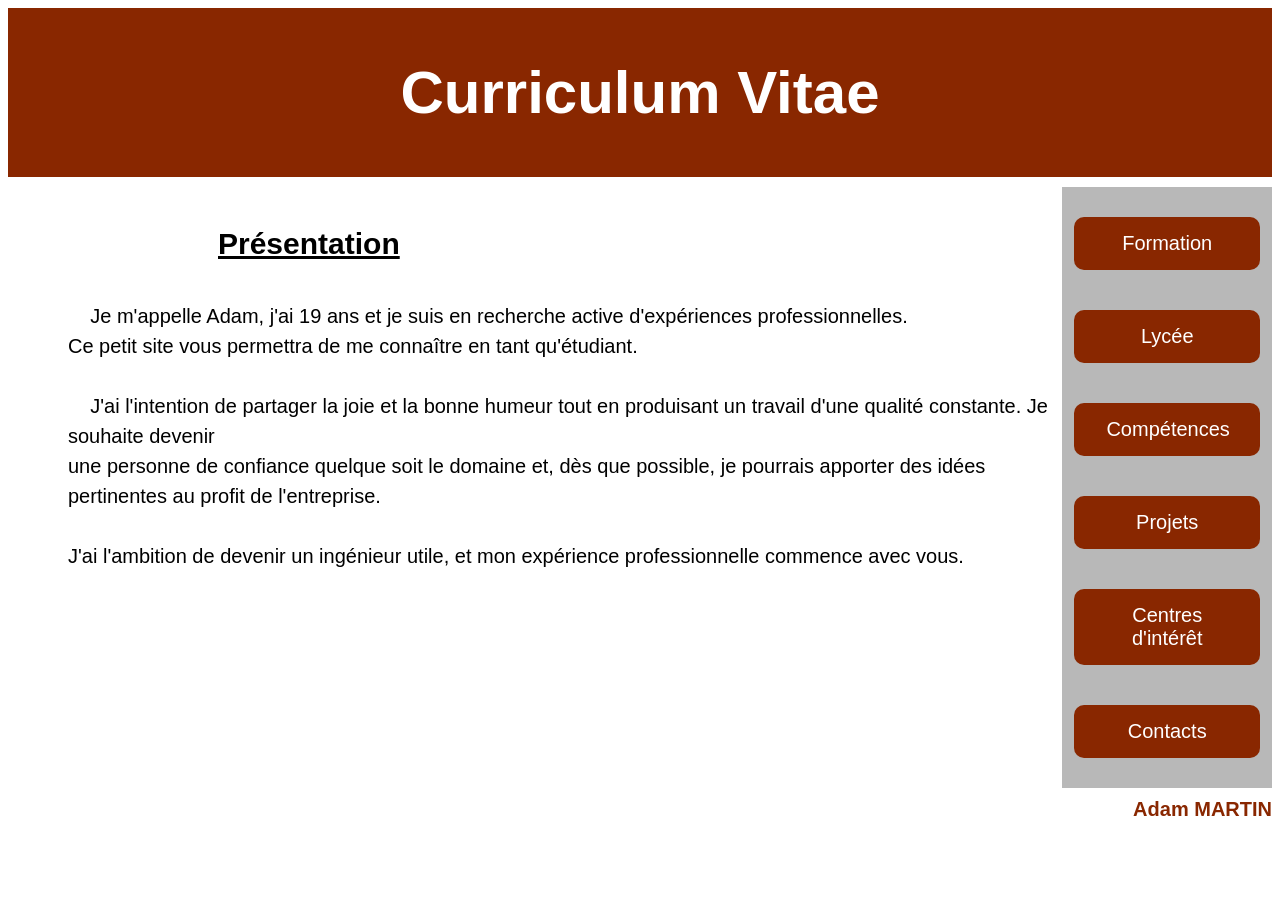
<file: index.html>
<!DOCTYPE html>
<html lang="fr">
    <head>
        <meta charset="UTF-8">
        <meta name="viewport" content="width-device-width, initial-scale=1.0">
        <title>Mon CV - Accueil</title>
        <link rel="shortcut icon" href="ensibs_favicon.png">
        <link rel="stylesheet" href="style.css">
    </head>

    <body>
        <div class="banner">
            <h1>Curriculum Vitae</h1>
        </div>

        <div class="main">
            <div class="content">
                <h2>Présentation</h2>

                <div class="text">
                    <p>
                        &nbsp;&nbsp;&nbsp;&nbsp;Je m'appelle Adam, j'ai 19 ans et je suis en recherche active d'expériences professionnelles.<br>
                        Ce petit site vous permettra de me connaître en tant qu'étudiant.<br><br>
                        &nbsp;&nbsp;&nbsp;&nbsp;J'ai l'intention de partager la joie et la bonne humeur tout en produisant un travail d'une 
                        qualité constante. Je souhaite devenir<br>
                        une personne de confiance quelque soit le domaine et, dès que possible, 
                        je pourrais apporter des idées pertinentes au profit de l'entreprise.<br><br>
                        J'ai l'ambition de devenir un ingénieur utile, et mon expérience professionnelle commence avec vous.
                    </p>
                </div>
            </div>

            <div class="left_buttons">
                <p>
                    <a href="formation.html" class="button">Formation</a>
                </p>
                <p>
                    <a href="lycee.html" class="button">Lycée</a>
                </p>
                <p>
                    <a href="competences.html" class="button">Compétences</a>
                </p>
                <p>
                    <a href="projets.html" class="button">Projets</a>
                </p>
                <p>
                    <a href="centres_interet.html" class="button">Centres d'intérêt</a>
                </p>
                <p>
                    <a href="contacts.html" class="button">Contacts</a>
                </p>
            </div>
        </div>
    </body>

    <footer>
        Adam MARTIN
    </footer>
</html>
</file>
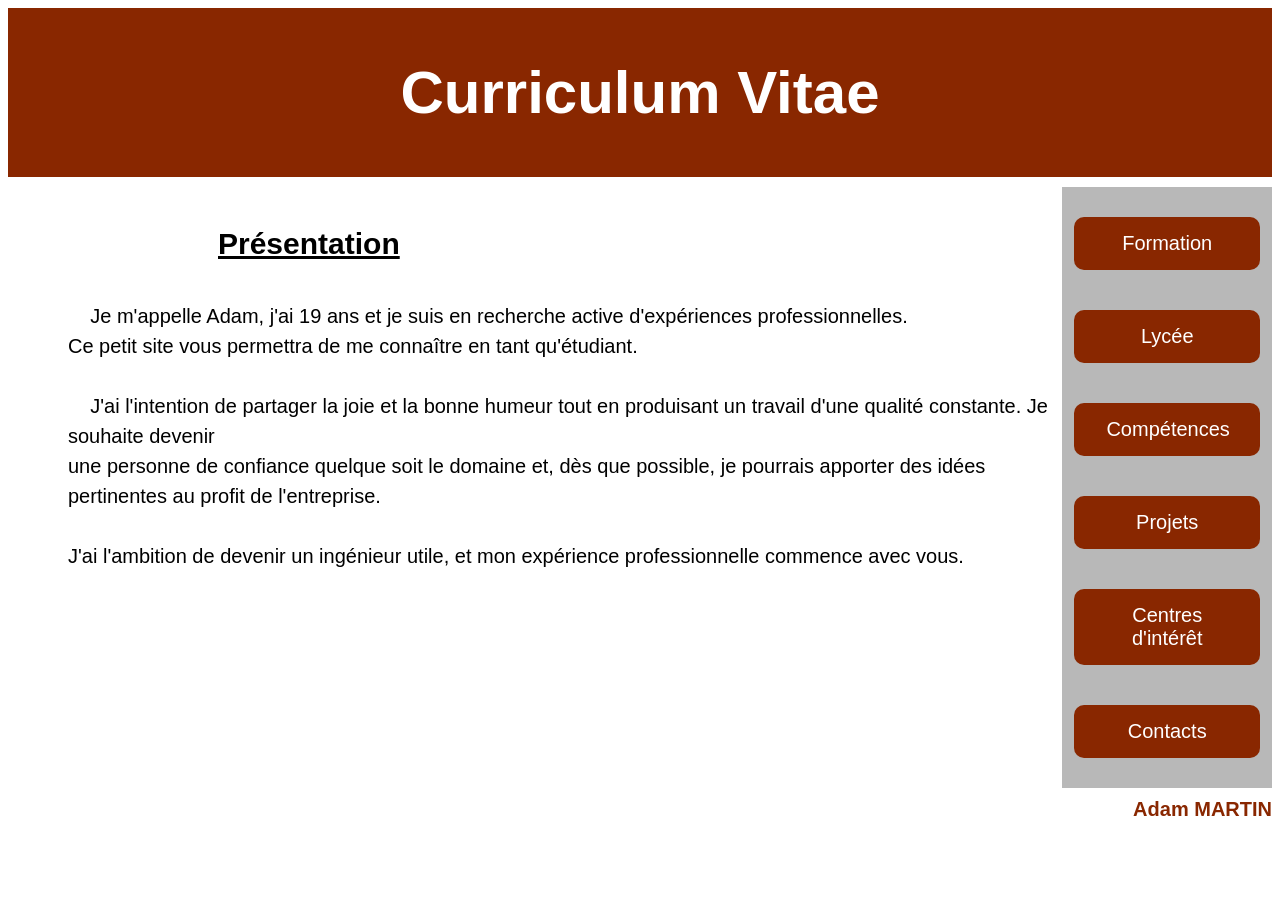
<file: accueil.html>
<!DOCTYPE html>
<html lang="fr">
    <head>
        <meta charset="UTF-8">
        <meta name="viewport" content="width-device-width, initial-scale=1.0">
        <title>Mon CV - Accueil</title>
        <link rel="shortcut icon" href="ensibs_favicon.png">
        <link rel="stylesheet" href="style.css">
    </head>

    <body>
        <div class="banner">
            <h1>Curriculum Vitae</h1>
        </div>

        <div class="main">
            <div class="content">
                <h2>Présentation</h2>

                <div class="text">
                    <p>
                        &nbsp;&nbsp;&nbsp;&nbsp;Je m'appelle Adam, j'ai 19 ans et je suis en recherche active d'expériences professionnelles.<br>
                        Ce petit site vous permettra de me connaître en tant qu'étudiant.<br><br>
                        &nbsp;&nbsp;&nbsp;&nbsp;J'ai l'intention de partager la joie et la bonne humeur tout en produisant un travail d'une 
                        qualité constante. Je souhaite devenir<br>
                        une personne de confiance quelque soit le domaine et, dès que possible, 
                        je pourrais apporter des idées pertinentes au profit de l'entreprise.<br><br>
                        J'ai l'ambition de devenir un ingénieur utile, et mon expérience professionnelle commence avec vous.
                    </p>
                </div>
            </div>

            <div class="left_buttons">
                <p>
                    <a href="formation.html" class="button">Formation</a>
                </p>
                <p>
                    <a href="lycee.html" class="button">Lycée</a>
                </p>
                <p>
                    <a href="competences.html" class="button">Compétences</a>
                </p>
                <p>
                    <a href="projets.html" class="button">Projets</a>
                </p>
                <p>
                    <a href="centres_interet.html" class="button">Centres d'intérêt</a>
                </p>
                <p>
                    <a href="contacts.html" class="button">Contacts</a>
                </p>
            </div>
        </div>
    </body>

    <footer>
        Adam MARTIN
    </footer>
</html>
</file>
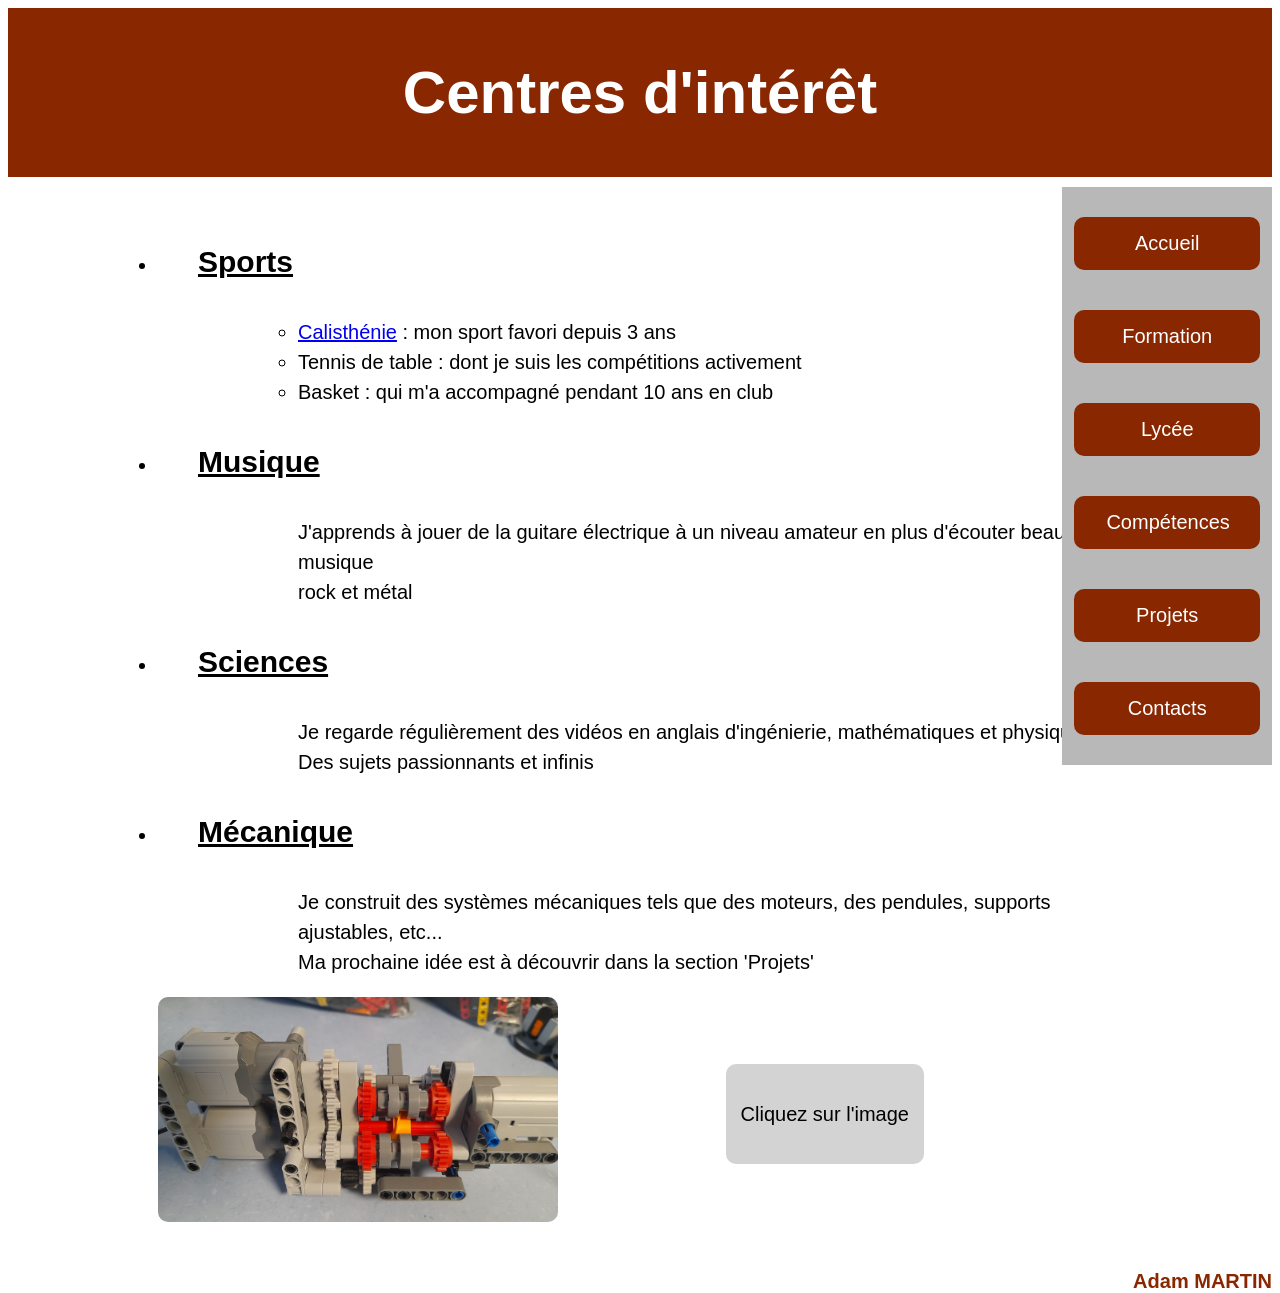
<file: centres_interet.html>
<!DOCTYPE html>
<html lang="fr">
    <head>
        <meta charset="UTF-8">
        <meta name="viewport" content="width-device-width, initial-scale=1.0">
        <title>Mon CV - Centres d'intérêt</title>
        <link rel="shortcut icon" href="ensibs_favicon.png">
        <script src="description.js" defer></script>
        <link rel="stylesheet" href="style.css">
    </head>

    <body>
        <div class="banner">
            <h1>Centres d'intérêt</h1>
        </div>

        <div class="main">
            <div class="content">
            <ul>
                <li class="hover">
                    <div class="title_ci">
                        <h3 class="sports">Sports</h3>
                        <img src="sport.png" width="51px" height="50px" class="img">
                    </div>
                    
                    <ul>
                        <li><a href="https://fr.wikipedia.org/wiki/Callisth%C3%A9nie#">Calisthénie</a> : mon sport favori depuis 3 ans</li>
                        <li>Tennis de table : dont je suis les compétitions activement</li>
                        <li>Basket : qui m'a accompagné pendant 10 ans en club</li>
                    </ul>
                </li>

                <li class="hover">
                    <div class="title_ci">
                        <h3 class="musique">Musique</h3>
                        <img src="musique.png" width="37px" height="50px" class="img">
                    </div>
                    
                    <ul type="none">
                        <li>J'apprends à jouer de la guitare électrique à un niveau amateur en plus d'écouter beaucoup de musique<br>
                            rock et métal</li>
                    </ul>
                </li>

                <li class="hover">
                    <div class="title_ci">
                        <h3 class="sciences">Sciences</h3>
                        <img src="sciences.png" width="50px" height="50px" class="img">
                    </div>
                    
                    <ul type="none">
                        <li>Je regarde régulièrement des vidéos en anglais d'ingénierie, mathématiques et physique<br>
                            Des sujets passionnants et infinis</li>
                    </ul>
                </li>

                <li class="hover">
                    <div class="title_ci">
                        <h3 class="meca">Mécanique</h3>
                        <img src="meca.png" width="55px" height="50px" class="img">
                    </div>
                    
                    <ul type="none">
                        <li>Je construit des systèmes mécaniques tels que des moteurs, des pendules, supports ajustables, etc...<br>
                        Ma prochaine idée est à découvrir dans la section 'Projets'</li>
                    </ul>

                    <div class="moteur_lego">
                        <div><img src="moteur_lego.jpg" width="400" height="225" onclick="description()" style="border-radius: 10px;"></div>
                        <div class="description-section"><p id="description">Cliquez sur l'image</p></div>
                    </div>

                </li>
            </ul>
            </div>

            <div class="left_buttons">
                <p>
                    <a href="index.html" class="button">Accueil</a>
                </p>
                <p>
                    <a href="formation.html" class="button">Formation</a>
                </p>
                <p>
                    <a href="lycee.html" class="button">Lycée</a>
                </p>
                <p>
                    <a href="competences.html" class="button">Compétences</a>
                </p>
                <p>
                    <a href="projets.html" class="button">Projets</a>
                </p>
                <p>
                    <a href="contacts.html" class="button">Contacts</a>
                </p>
            </div>
        </div>
    </body>

    <footer>
        Adam MARTIN
    </footer>
</html>
</file>
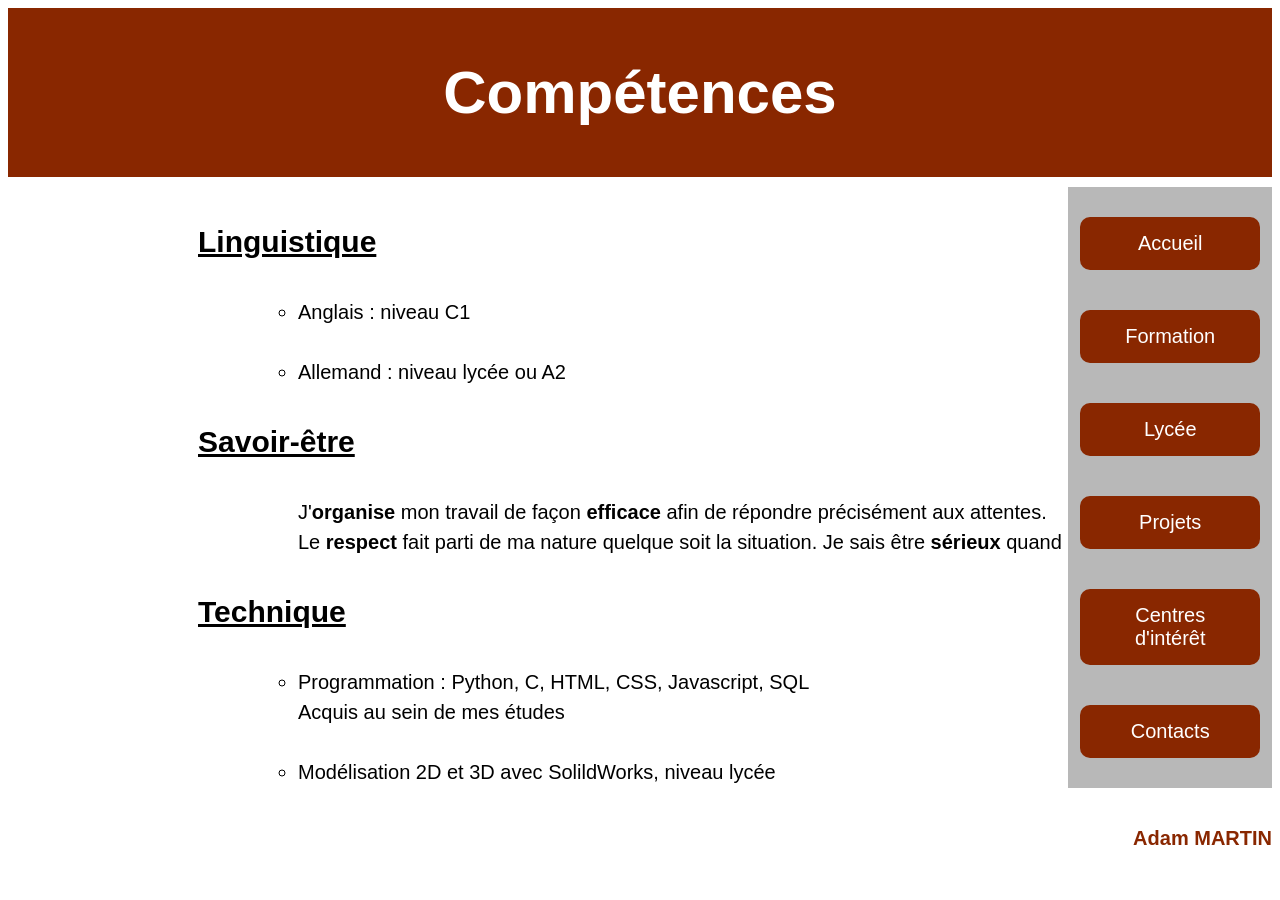
<file: competences.html>
<!DOCTYPE html>
<html lang="fr">
    <head>
        <meta charset="UTF-8">
        <meta name="viewport" content="width-device-width, initial-scale=1.0">
        <title>Mon CV - Compétences</title>
        <link rel="shortcut icon" href="ensibs_favicon.png">
        <link rel="stylesheet" href="style.css">
    </head>

    <body>
        <div class="banner">
            <h1>Compétences</h1>
        </div>

        <div class="main">
            <div class="content">
            <ul type="none">
                <li>
                    <h3>Linguistique</h3>
                    <ul>
                        <li>Anglais : niveau C1</li><br>
                        <li>Allemand : niveau lycée ou A2</li>
                    </ul>
                </li>

                <li>
                    <h3>Savoir-être</h3>
                    <ul type="none">
                        <li>
                            J'<b>organise</b> mon travail de façon <b>efficace</b> afin de répondre précisément aux attentes.<br>
                            Le <b>respect</b> fait parti de ma nature quelque soit la situation.
                            Je sais être <b>sérieux</b> quand il le faut.
                        </li>
                    </ul>
                </li>

                <li>
                    <h3>Technique</h3>
                    <ul>
                        <li>Programmation : Python, C, HTML, CSS, Javascript, SQL<br>Acquis au sein de mes études</li><br>
                        <li>Modélisation 2D et 3D avec SolildWorks, niveau lycée</li>
                    </ul>
                </li>
            </ul>
            </div>
            <div class="left_buttons">
                <p>
                    <a href="index.html" class="button">Accueil</a>
                </p>
                <p>
                    <a href="formation.html" class="button">Formation</a>
                </p>
                <p>
                    <a href="lycee.html" class="button">Lycée</a>
                </p>
                <p>
                    <a href="projets.html" class="button">Projets</a>
                </p>
                <p>
                    <a href="centres_interet.html" class="button">Centres d'intérêt</a>
                </p>
                <p>
                    <a href="contacts.html" class="button">Contacts</a>
                </p>
            </div>
        </div>
    </body>
    
    <footer>
        Adam MARTIN
    </footer>
</html>
</file>
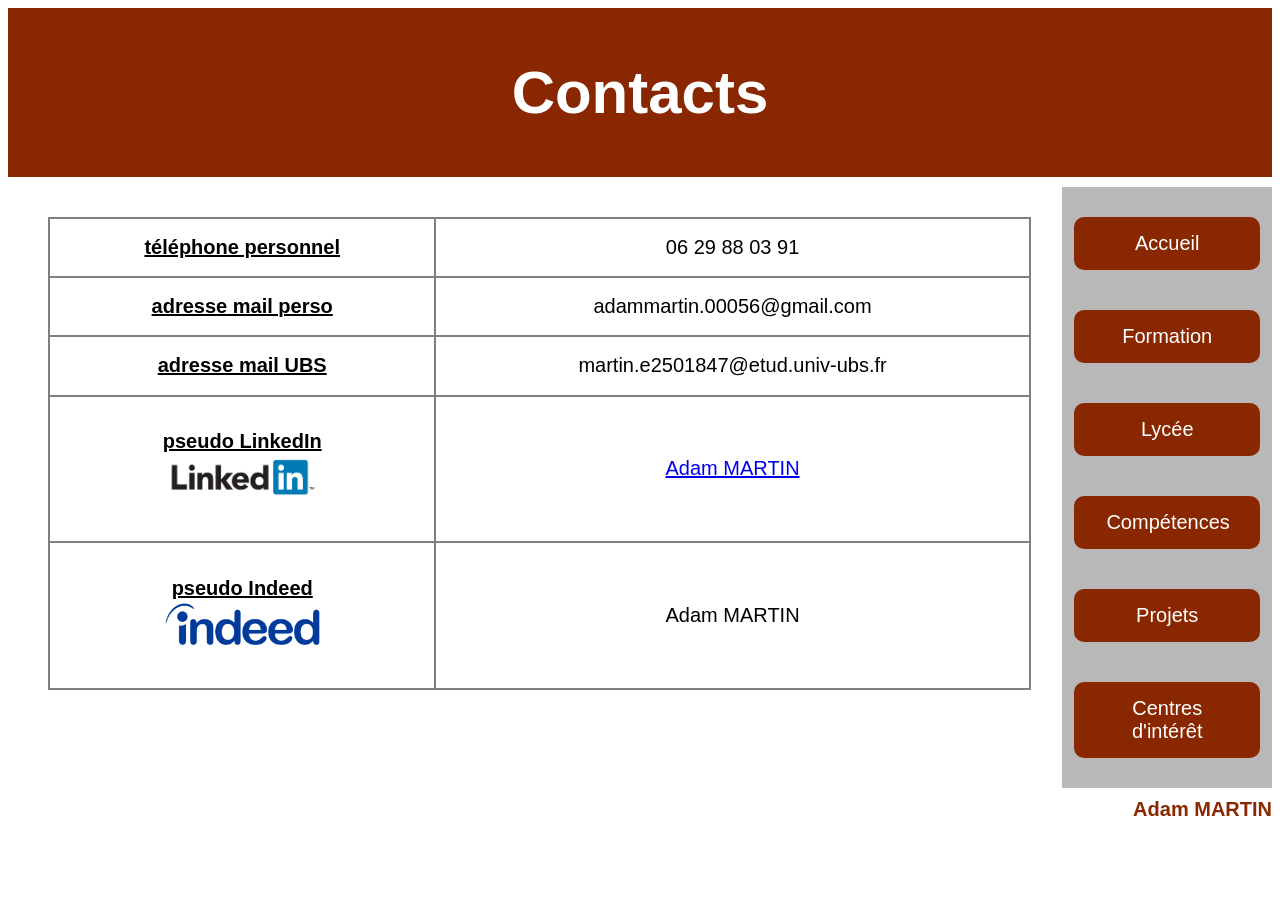
<file: contacts.html>
<!DOCTYPE html>
<html lang="fr">
    <head>
        <meta charset="UTF-8">
        <meta name="viewport" content="width-device-width, initial-scale=1.0">
        <title>Mon CV - Contacts</title>
        <link rel="shortcut icon" href="ensibs_favicon.png">
        <link rel="stylesheet" href="style.css">
    </head>

    <body>
        <div class="banner">
            <h1>Contacts</h1>
        </div>

        <div class="main">

            <div class="content">
                <table>
                    <tr>
                        <th>téléphone personnel</th>
                        <td>06 29 88 03 91</td>
                    </tr>
                    <tr>
                        <th>adresse mail perso</th>
                        <td>adammartin.00056@gmail.com</td>
                    </tr>
                    <tr>
                        <th>adresse mail UBS</th>
                        <td>martin.e2501847@etud.univ-ubs.fr</thd>
                    </tr>
                    <tr>
                        <th>
                            <div>
                                <div>pseudo LinkedIn</div>
                                <div><a href="https://www.linkedin.com/home"><img src="linkedin.png" width="155px" height="50px"></a></div>
                            </div>
                        </th>
                        <td><a href="https://www.linkedin.com/in/adam-martin-6957513b1/">Adam MARTIN</a></td>
                    </tr>
                    <tr>
                        <th>
                            <div>
                                <div>pseudo Indeed</div>
                                <div><a href="https://fr.indeed.com/"><img src="indeed.png" width="155px" height="50px"></a></div>
                            </div>
                            
                        </th>
                        <td>Adam MARTIN</td>
                    </tr>
                </table>
            </div>

            <div class="left_buttons">
                <p>
                    <a href="index.html" class="button">Accueil</a>
                </p>
                <p>
                    <a href="formation.html" class="button">Formation</a>
                </p>
                <p>
                    <a href="lycee.html" class="button">Lycée</a>
                </p>
                <p>
                    <a href="competences.html" class="button">Compétences</a>
                </p>
                <p>
                    <a href="projets.html" class="button">Projets</a>
                </p>
                <p>
                    <a href="centres_interet.html" class="button">Centres d'intérêt</a>
                </p>
            </div>
        </div>
    </body>
    
    <footer>
        Adam MARTIN
    </footer>
</html>
</file>
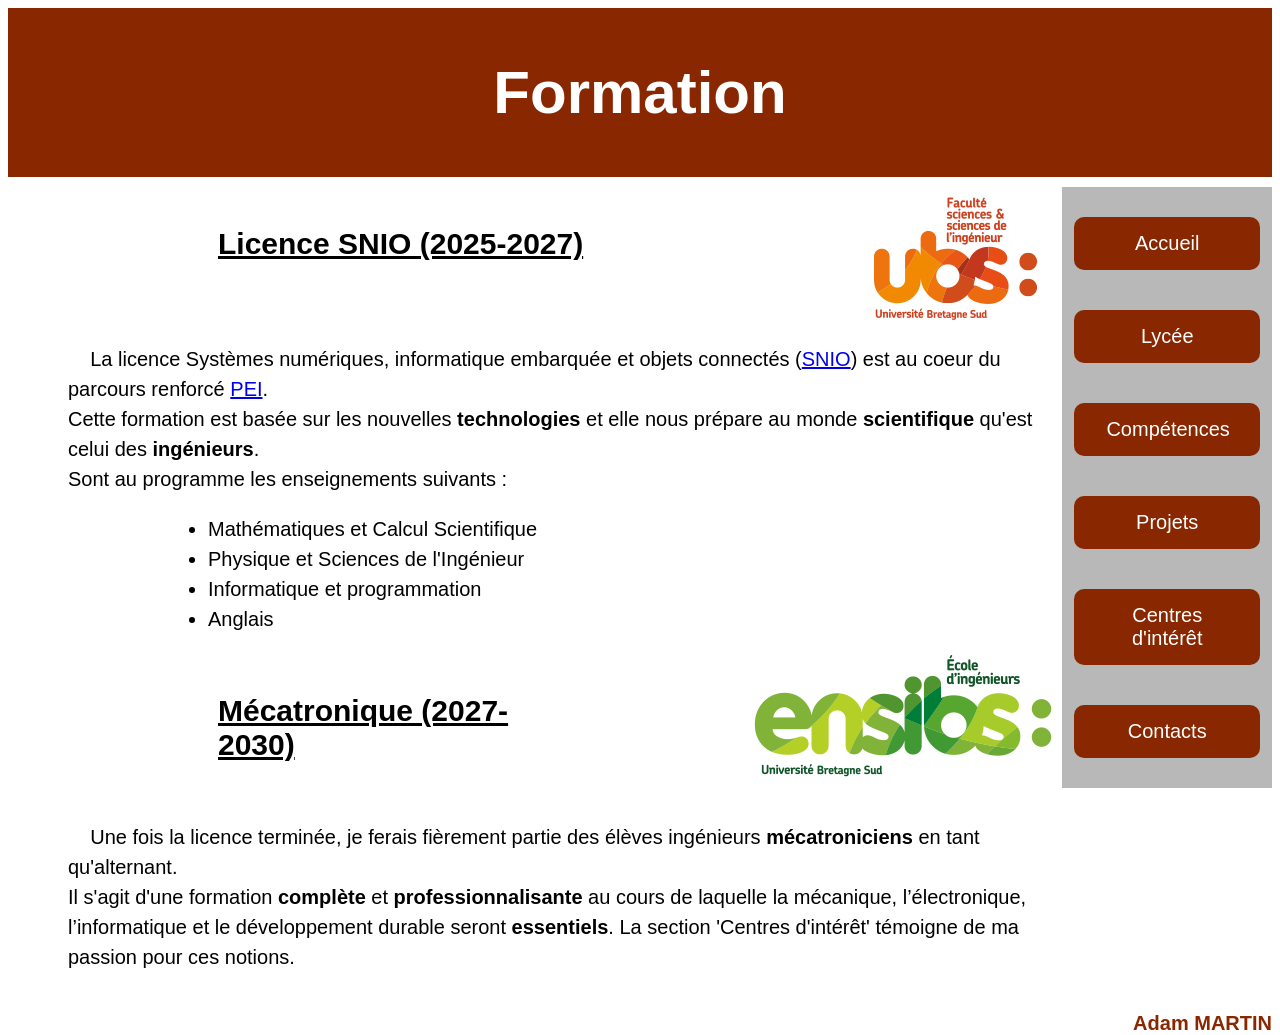
<file: formation.html>
<!DOCTYPE html>
<html lang="fr">
    <head>
        <meta charset="UTF-8">
        <meta name="viewport" content="width-device-width, initial-scale=1.0">
        <title>Mon CV - Formation</title>
        <link rel="shortcut icon" href="ensibs_favicon.png">
        <link rel="stylesheet" href="style.css">
    </head>

    <body>
        <div class="banner">
            <h1>Formation</h1>
        </div>

        <div class="main">
            <div class="content">
                <div style="display: flex; flex: 1;">
                    <div><h2>Licence SNIO (2025-2027)</h2></div>
                    <div style="margin-left: 250px;margin-top: 10px;"><a href="https://www-facultesciences.univ-ubs.fr/fr/index.html">
                        <img src="ubs_favicon.png"></a></div>
                </div>

                <div class="text">
                    <p>
                        <p>
                            &nbsp;&nbsp;&nbsp;&nbsp;La licence Systèmes numériques, informatique embarquée et objets connectés (<a href="https://www.univ-ubs.fr/fr/formation-initiale-continue/formations/licence-DC/sciences-technologies-sante-STS/licence-systemes-numeriques-informatique-embarquee-et-objets-connectes-snio-3SPI21_217.html"
                            >SNIO</a>) est au coeur du parcours renforcé <a href="https://www-ensibs.univ-ubs.fr/fr/formations/apres-le-bac/parcours-ecole-d-ingenieurs-apres-un-bac-general.html"
                            >PEI</a>.<br>
                            Cette formation est basée sur les nouvelles <b>technologies</b> et elle nous prépare au
                            monde <b>scientifique</b> qu'est celui des <b>ingénieurs</b>.<br>Sont au programme les enseignements suivants :
                            <ul>
                                <li>Mathématiques et Calcul Scientifique</li>
                                <li>Physique et Sciences de l'Ingénieur</li>
                                <li>Informatique et programmation</li>
                                <li>Anglais</li>
                            </ul>
                        </p>
                    </p>
                </div>

                <div  class="title" style="display: flex; flex: 1;">
                    <div><h2>Mécatronique (2027-2030)</h2></div>
                    <div style="margin-left: 200px;"><a href="https://www-ensibs.univ-ubs.fr/fr/index.html">
                        <img src="ensibs_favicon.png"></a></div>
                </div>

                <div class="text">
                    <p>
                        <p>
                            &nbsp;&nbsp;&nbsp;&nbsp;Une fois la licence terminée, je ferais fièrement partie des élèves ingénieurs 
                            <b>mécatroniciens</b> en tant qu'alternant.<br>
                            Il s'agit d'une formation <b>complète</b> et <b>professionnalisante</b> au cours de laquelle 
                            la mécanique, l’électronique, l’informatique et le développement durable seront <b>essentiels</b>.
                            La section 'Centres d'intérêt' témoigne de ma passion pour ces notions.
                        </p>
                    </p>
                </div>
            </div>

            <div class="left_buttons">
                <p>
                    <a href="index.html" class="button">Accueil</a>
                </p>
                <p>
                    <a href="lycee.html" class="button">Lycée</a>
                </p>
                <p>
                    <a href="competences.html" class="button">Compétences</a>
                </p>
                <p>
                    <a href="projets.html" class="button">Projets</a>
                </p>
                <p>
                    <a href="centres_interet.html" class="button">Centres d'intérêt</a>
                </p>
                <p>
                    <a href="contacts.html" class="button">Contacts</a>
                </p>
            </div>
        </div>
    </body>
    
    <footer>
        Adam MARTIN
    </footer>
</html>
</file>
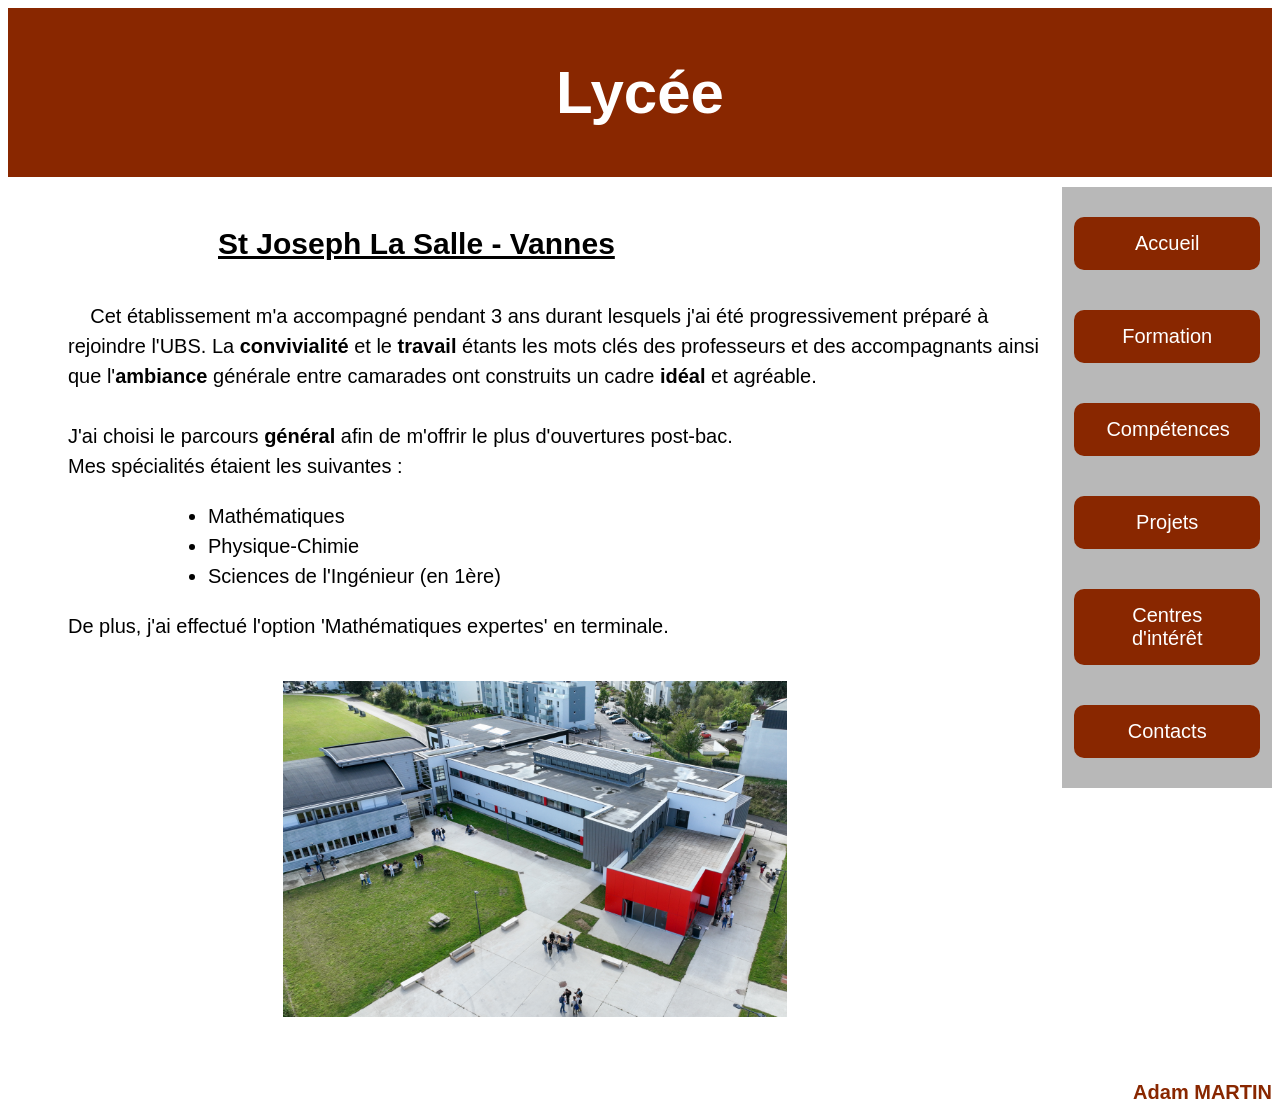
<file: lycee.html>
<!DOCTYPE html>
<html lang="fr">
    <head>
        <meta charset="UTF-8">
        <meta name="viewport" content="width-device-width, initial-scale=1.0">
        <title>Mon CV - Lycée</title>
        <link rel="shortcut icon" href="ensibs_favicon.png">
        <link rel="stylesheet" href="style.css">
    </head>

    <body>
        <div class="banner">
            <h1>Lycée</h1>
        </div>

        <div class="main">
            <div class="content">
                <h2>St Joseph La Salle - Vannes</h2>

                <div class="text">
                    <p>
                        &nbsp;&nbsp;&nbsp;&nbsp;Cet établissement m'a accompagné pendant 3 ans durant lesquels j'ai été progressivement préparé
                        à rejoindre l'UBS. La <b>convivialité</b> et le <b>travail</b> étants les mots clés des professeurs et des accompagnants
                        ainsi que l'<b>ambiance</b> générale entre camarades ont construits un cadre <b>idéal</b> et agréable.<br><br>
                        J'ai choisi le parcours <b>général</b> afin de m'offrir le plus d'ouvertures post-bac.<br>
                        Mes spécialités étaient les suivantes :
                        <ul>
                            <li>Mathématiques</li>
                            <li>Physique-Chimie</li>
                            <li>Sciences de l'Ingénieur (en 1ère)</li>
                        </ul>
                        De plus, j'ai effectué l'option 'Mathématiques expertes' en terminale.  
                    </p>
                </div>

                <div style="text-align: center; margin: 40px;"><a href="https://stjo-lasalle-vannes.fr/">
                    <img src="stjo_vannes.jpg" width="504" height="336"></a></div>

            </div>

            <div class="left_buttons">
                <p>
                    <a href="index.html" class="button">Accueil</a>
                </p>
                <p>
                    <a href="formation.html" class="button">Formation</a>
                </p>
                <p>
                    <a href="competences.html" class="button">Compétences</a>
                </p>
                <p>
                    <a href="projets.html" class="button">Projets</a>
                </p>
                <p>
                    <a href="centres_interet.html" class="button">Centres d'intérêt</a>
                </p>
                <p>
                    <a href="contacts.html" class="button">Contacts</a>
                </p>
            </div>
        </div>
    </body>
    
    <footer>
        Adam MARTIN
    </footer>
</html>
</file>
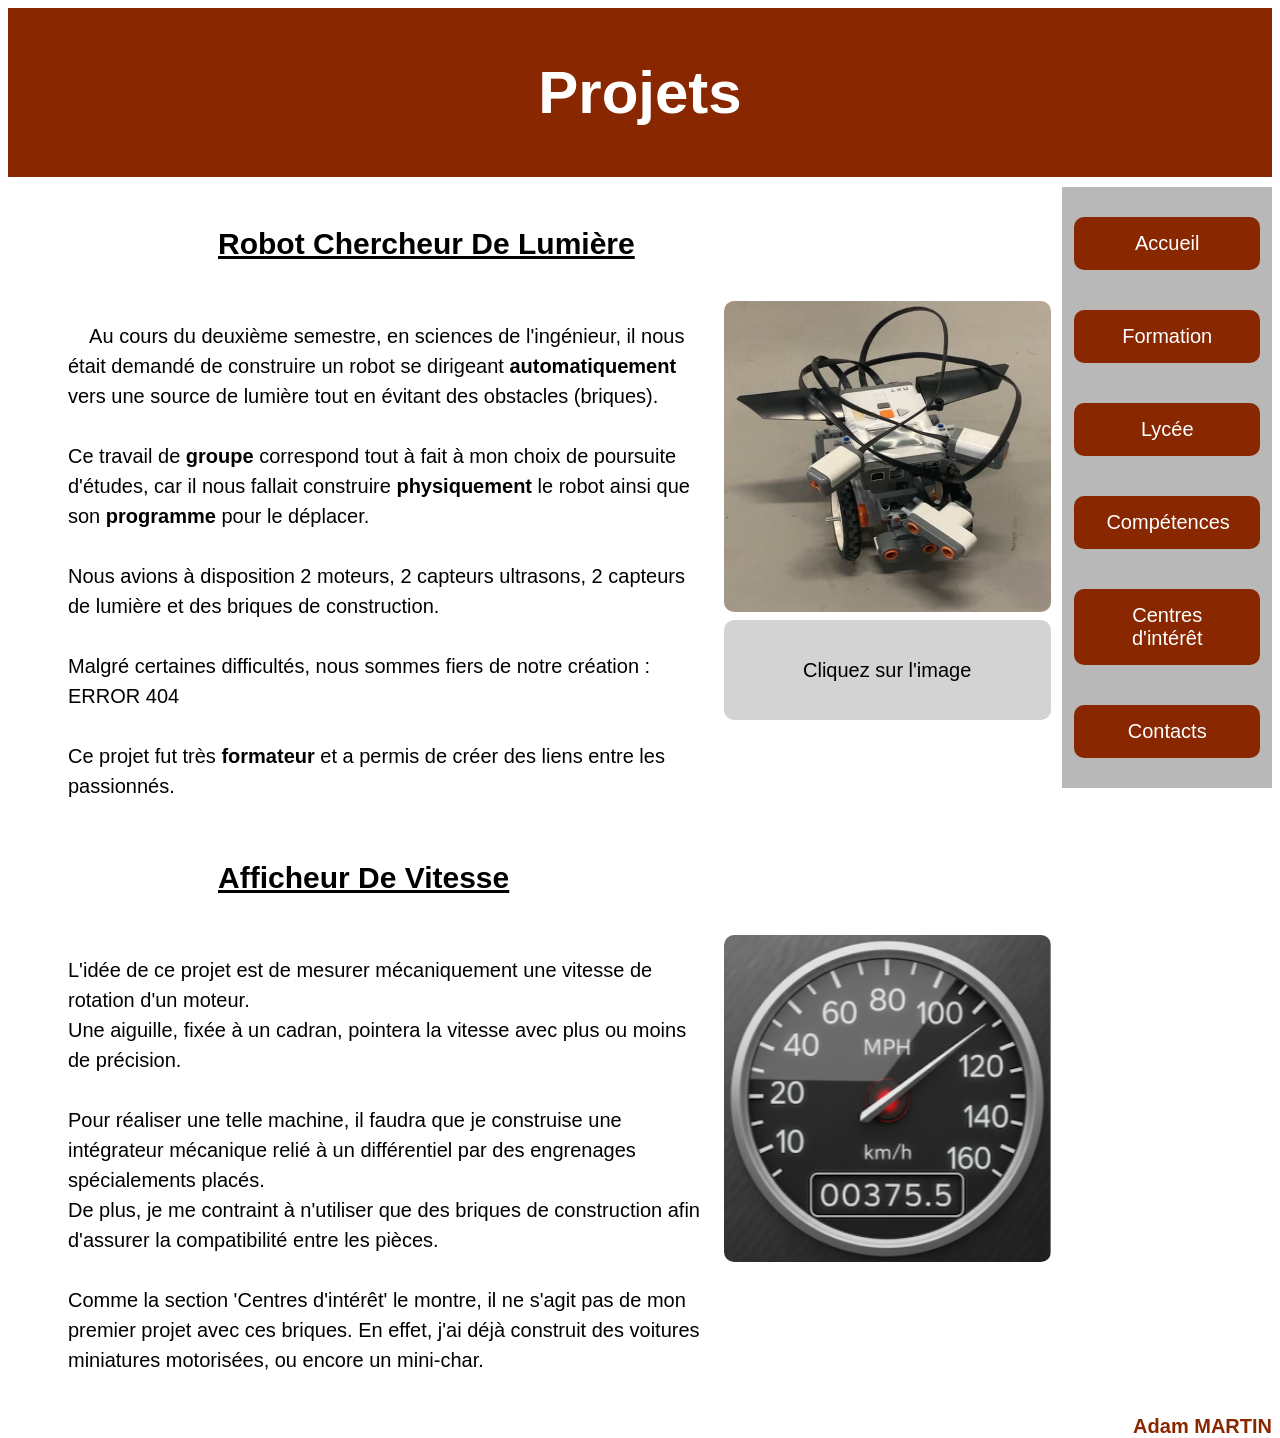
<file: projets.html>
<!DOCTYPE html>
<html lang="fr">
    <head>
        <meta charset="UTF-8">
        <meta name="viewport" content="width-device-width, initial-scale=1.0">
        <title>Mon CV - Projets</title>
        <link rel="shortcut icon" href="ensibs_favicon.png">
        <script src="description.js" defer></script>
        <link rel="stylesheet" href="style.css">
    </head>

    <body>
        <div class="banner">
            <h1>Projets</h1>
        </div>

        <div class="main">
            <div class="content">
                <h2>Robot Chercheur De Lumière</h2>

                <div class="text" style="display: flex; flex: 1;">
                    <div>
                        <p>
                            &nbsp;&nbsp;&nbsp;&nbsp;Au cours du deuxième semestre, en sciences de l'ingénieur, il nous était 
                            demandé de construire un robot se dirigeant <b>automatiquement</b> vers une source de lumière 
                            tout en évitant des obstacles (briques).<br><br>
                            Ce travail de <b>groupe</b> correspond tout à fait 
                            à mon choix de poursuite d'études, car il nous fallait construire <b>physiquement</b> 
                            le robot ainsi que son <b>programme</b> pour le déplacer.<br><br>
                            Nous avions à disposition 2 moteurs, 2 capteurs ultrasons, 2 capteurs de lumière et des 
                            briques de construction.<br><br>
                            Malgré certaines difficultés, nous sommes fiers de notre création : ERROR 404<br><br>
                            Ce projet fut très <b>formateur</b> et a permis de créer des liens entre les passionnés.
                        </p>
                    </div>
                    <div style="margin-left: 20px;">
                        <img src="robot.png" width="327" height="311" onclick="description()" style="border-radius: 10px;">
                        <div class="description-section"><p id="description">Cliquez sur l'image</p></div>
                    </div>
                </div>

                <h2>Afficheur De Vitesse</h2>

                <div class="text" style="display: flex; flex: 1;">
                    <div>
                        <p>
                            L'idée de ce projet est de mesurer mécaniquement une vitesse de rotation d'un moteur.<br>
                            Une aiguille, fixée à un cadran, pointera la vitesse avec plus ou moins de précision.<br><br>
                            Pour réaliser une telle machine, il faudra que je construise une intégrateur mécanique
                            relié à un différentiel par des engrenages spécialements placés.<br>
                            De plus, je me contraint à n'utiliser que des briques de construction afin d'assurer 
                            la compatibilité entre les pièces.<br><br>
                            Comme la section 'Centres d'intérêt' le montre, il ne s'agit pas de mon premier projet 
                            avec ces briques. En effet, j'ai déjà construit des voitures miniatures motorisées, ou encore un mini-char.
                        </p>
                    </div>
                    <div style="margin-left: 20px;"><img src="speedometer.png" width="327" height="327" style="border-radius: 10px;"></div> 
                </div>
            </div>

            <div class="left_buttons">
                <p>
                    <a href="index.html" class="button">Accueil</a>
                </p>
                <p>
                    <a href="formation.html" class="button">Formation</a>
                </p>
                <p>
                    <a href="lycee.html" class="button">Lycée</a>
                </p>
                <p>
                    <a href="competences.html" class="button">Compétences</a>
                </p>
                <p>
                    <a href="centres_interet.html" class="button">Centres d'intérêt</a>
                </p>
                <p>
                    <a href="contacts.html" class="button">Contacts</a>
                </p>
            </div>
        </div>
    </body>
    
    <footer>
        Adam MARTIN
    </footer>
</html>
</file>
<file: style.css>
html {
    height: 100%;
    font-family: Arial;
}

.left_buttons {
    display: flex;
    flex-direction: column;
    background-color: #b8b8b8;
    text-align: center;
    width: 15%;
    padding: 10px;
    margin-top: 10px;
    height: fit-content;
}

.button {
    padding: 15px 32px;
    text-align: center;
    text-decoration: none;
    display: block;
    font-size: 20px;
    margin: 4px 2px;
    background-color: #892700;
    color: white;
    border-radius: 10px;
}

.button:hover {
    background-color: #561800;
    text-decoration: underline;
}

.banner {
    background-color: #892700;
    color: #FFFFFF;
    text-align: center;
    padding: 10px 0;
    font-size: 30px;
    font-weight: bold;
}   

h2, h3 {
    font-size: 30px;
    font-weight: bold;
    text-decoration: underline;
    margin: 40px;
}

h2 {
    margin-left: 200px;
}

.main {
    display: flex;
    flex: 1;
    width: 100%;
}

.content {
    width: 85%;
    margin: 10px;
}

.text, ul, li {
    margin-left: 50px;
    font-size: 20px;
    line-height: 30px;
    width: 95%;
}

.description-section {
    background-color: lightgray;
    text-align: center;
    padding: 15px;
    border-radius: 10px;
    margin: auto;
}

.moteur_lego {
    display: flex;
    flex-direction: 1;
    align-items: center;
    margin-top: 20px;
}

td, th {
    border: 2px solid gray;
    padding: 6px;
    text-align: center;
    font-size: 20px;
}

th {
    text-decoration: underline;
}

table {
    width: 95%;
    height: 80%;
    border-collapse: collapse;
    margin: 30px;
}

.table {
    width: 90%;
    text-align: center;
    margin: 50px;
}

footer {
    text-align: right;
    width: 100%;
    margin-top: 10px;
    font-weight: bold;
    color: #892700;
    font-size: 20px;
}

.title_ci {
    display: flex;
    flex: 1;
    align-items: center;
}

.img {
    opacity: 0;
}

.hover:hover .img {
    opacity: 1;
}
</file>
